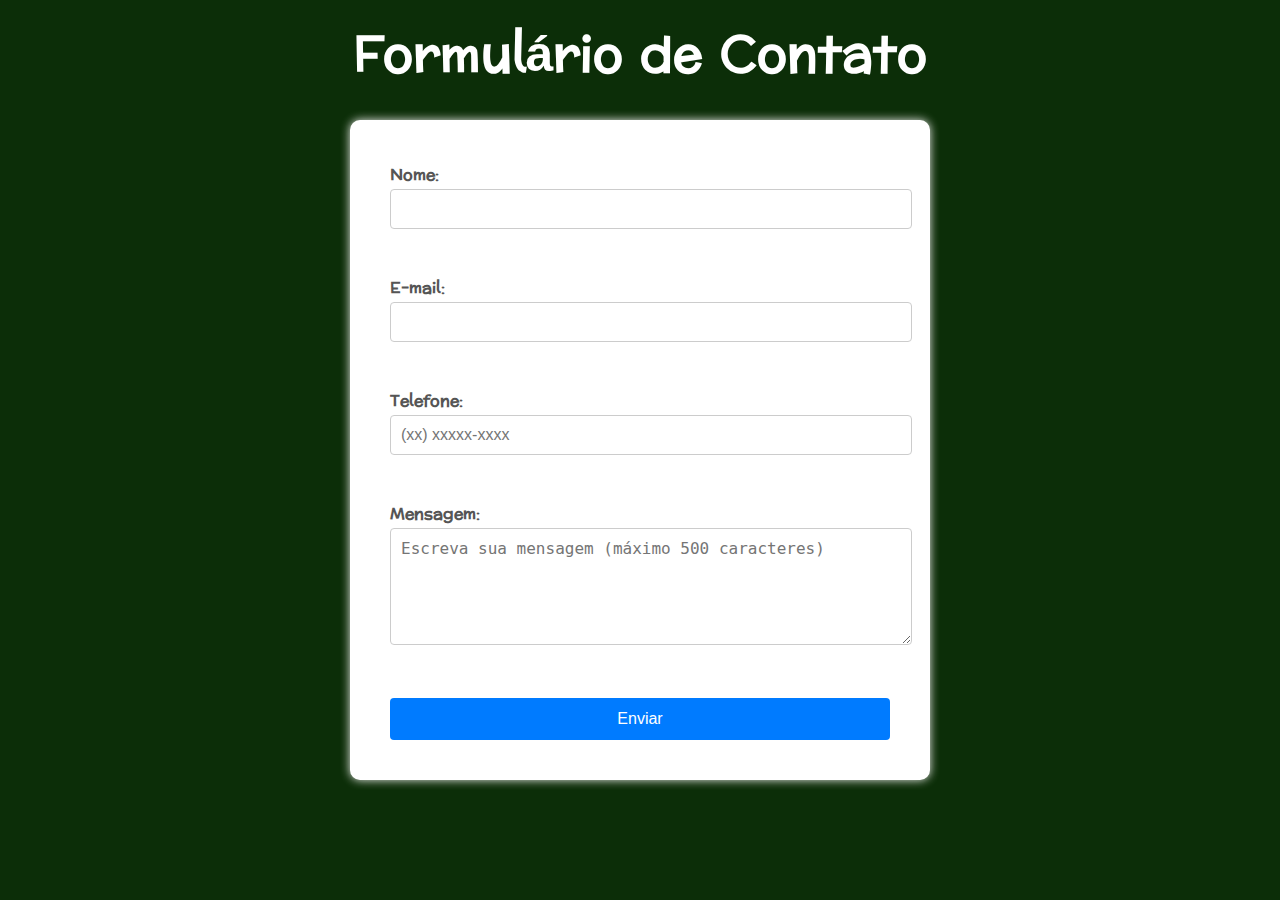
<file: formulario-contato.html>
<!DOCTYPE html>
<html lang="pt-br">
<head>
    <meta charset="UTF-8">
    <meta name="viewport" content="width=device-width, initial-scale=1.0">
    <title>Formulário de Contato</title>
    <link rel="stylesheet" href="/formulario.css">
    <link rel="shortcut icon" href="/assets/images/Vive4-cutout2.png" type="image/x-icon">
</head>
<body>
    <h1 class="title">Formulário de Contato</h1>
    <div class="formulario">
        <form action="/enviar-contato" method="POST">
            <label for="nome">Nome:</label>
            <input type="text" id="nome" name="nome" required>
            <br><br>
        
            <label for="email">E-mail:</label>
            <input type="email" id="email" name="email" required>
            <br><br>
        
            <label for="telefone">Telefone:</label>
            <input type="tel" id="telefone" name="telefone" required pattern="[0-9]{2}-[0-9]{5}-[0-9]{4}" placeholder="(xx) xxxxx-xxxx">
            <br><br>

            <label for="mensagem">Mensagem:</label>
            <textarea id="mensagem" name="mensagem" required maxlength="500" rows="5" cols="50" placeholder="Escreva sua mensagem (máximo 500 caracteres)"></textarea>
            <br><br>
        
            <button type="submit">Enviar</button>
        </form>
    </div>

    <script src="src/js/fomulario.js"></script>
</body>
</html>
</file>
<file: formulario.css>
@import url('https://fonts.googleapis.com/css2?family=Cardo:ital,wght@0,400;0,700;1,400&family=Preahvihear&display=swap');

body {
    font-family: "Preahvihear", sans-serif;
    background-color: #0c2e08;
    margin: 0;
    padding: 0;
    display: flex;
    flex-direction: column;
    justify-content: center;
    align-items: center;
    /* height: 100vh; */
}

.title {
    margin-top: 10px;
    margin-bottom: 20px;
    font-size: 50px;
    color: #fff;
    text-align: center;
}

.formulario {
    background-color: #fff;
    padding: 40px;
    border-radius: 10px;
    box-shadow: 0 0 10px rgba(243, 241, 241, 0.986);
    width: 100%;
    max-width: 500px;
    /* font-family: "Preahvihear", sans-serif; */
    margin: 0 auto;
}


label {
    /* display: block; */
    margin-bottom: 8px;
    font-weight: bold;
    color: #555;
}

input[type="text"],
input[type="email"],
input[type="tel"],
textarea {
    width: 100%;
    padding: 10px;
    margin-bottom: 15px;
    border: 1px solid #ccc;
    border-radius: 4px;
    font-size: 16px;
}

input[type="text"]:focus,
input[type="email"]:focus,
input[type="tel"]:focus,
textarea:focus {
    border-color: #0c2e08;
    outline: none;
    box-shadow: 0 0 5px #45933b;
}

button[type="submit"] {
    width: 100%;
    padding: 12px;
    background-color: #007bff;
    color: #fff;
    border: none;
    border-radius: 4px;
    font-size: 16px;
    cursor: pointer;
}

button[type="submit"]:hover {
    background-color: #0056b3;
}


@media (max-width: 600px) {
    .formulario {
        width: 90%;
    }

    input, textarea {
        font-size: 1.2em;
    }

    button {
        font-size: 1.2em;
    }
}
</file>
